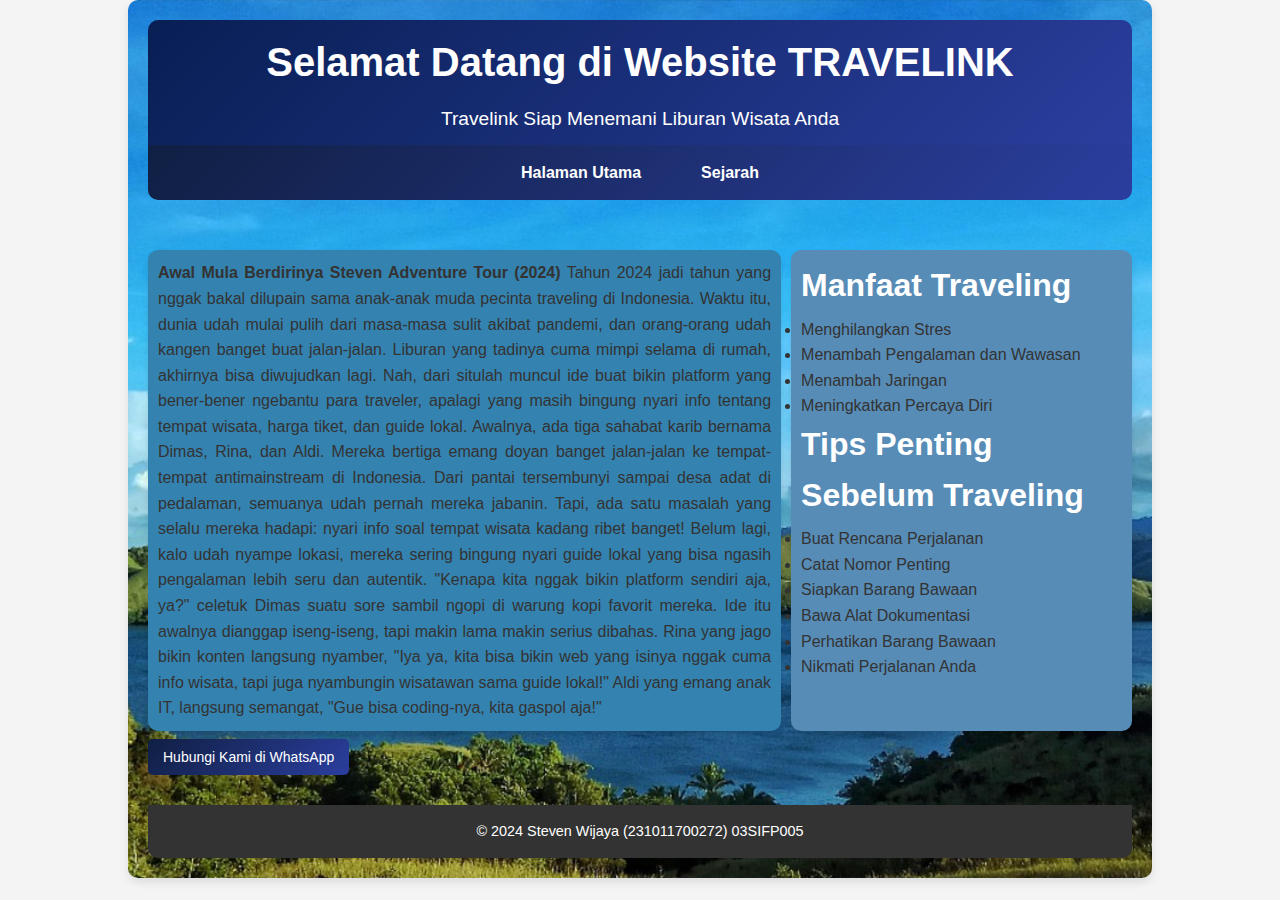
<file: index.html>
<!DOCTYPE html>
<html lang="en">
<head>
    <meta charset="UTF-8">
    <meta name="viewport" content="width=device-width, initial-scale=1.0">
    <title>Travelinkk</title>
    <link rel="icon" href="trav.jpeg">
    <link rel="stylesheet" href="bb.css">
</head>
<body>
    <div id="container">
        <header id="header">
            <h1 class="hw1">Selamat Datang di Website TRAVELINK</h1>
            <p class="haha">Travelink Siap Menemani Liburan Wisata Anda</p>
        </header>

        <nav>
            <ul>
                <li><a href="home.html">Halaman Utama</a></li>
                <li><a href="index.html">Sejarah</a></li>
            </ul>
        </nav>

        <div class="greeting-container" id="greetingContainer"></div>

        <div class="container">
            <div class="left">
            <p><b>Awal Mula Berdirinya Steven Adventure Tour (2024)</b>
                Tahun 2024 jadi tahun yang nggak bakal dilupain sama anak-anak muda pecinta traveling di Indonesia. Waktu itu, dunia udah mulai pulih dari masa-masa sulit akibat pandemi, dan orang-orang udah kangen banget buat jalan-jalan. Liburan yang tadinya cuma mimpi selama di rumah, akhirnya bisa diwujudkan lagi. Nah, dari situlah muncul ide buat bikin platform yang bener-bener ngebantu para traveler, apalagi yang masih bingung nyari info tentang tempat wisata, harga tiket, dan guide lokal.
                
                Awalnya, ada tiga sahabat karib bernama Dimas, Rina, dan Aldi. Mereka bertiga emang doyan banget jalan-jalan ke tempat-tempat antimainstream di Indonesia. Dari pantai tersembunyi sampai desa adat di pedalaman, semuanya udah pernah mereka jabanin. Tapi, ada satu masalah yang selalu mereka hadapi: nyari info soal tempat wisata kadang ribet banget! Belum lagi, kalo udah nyampe lokasi, mereka sering bingung nyari guide lokal yang bisa ngasih pengalaman lebih seru dan autentik.
                
                "Kenapa kita nggak bikin platform sendiri aja, ya?" celetuk Dimas suatu sore sambil ngopi di warung kopi favorit mereka. Ide itu awalnya dianggap iseng-iseng, tapi makin lama makin serius dibahas. Rina yang jago bikin konten langsung nyamber, "Iya ya, kita bisa bikin web yang isinya nggak cuma info wisata, tapi juga nyambungin wisatawan sama guide lokal!" Aldi yang emang anak IT, langsung semangat, "Gue bisa coding-nya, kita gaspol aja!"</p>
            </div>

            <div class="right">
                <h1>Manfaat Traveling</h1>
                    <li>Menghilangkan Stres<br>
                    <li>Menambah Pengalaman dan Wawasan<br>
                    <li>Menambah Jaringan</li>
                    <li>Meningkatkan Percaya Diri</li>

                <h1>Tips Penting Sebelum Traveling</h1>
                    <li>Buat Rencana Perjalanan</li>
                    <li>Catat Nomor Penting</li>
                    <li>Siapkan Barang Bawaan</li>
                    <li>Bawa Alat Dokumentasi</li>
                    <li>Perhatikan Barang Bawaan</li>
                    <li>Nikmati Perjalanan Anda</li>
                
            </div>
        </div>

        <button class="btn"><a href="https://wa.me/6285176901423?text=Halo%20saya%20ingin%20bertanya%20tentang%20Travelinkk" target="_blank">Hubungi Kami di WhatsApp</a></button>

        <script src="container.js"></script>
        <script src="header.js"></script>
        <footer class="hoho">
            <p>&copy; 2024 Steven Wijaya (231011700272) 03SIFP005</p>
        </footer>
    </div>
</body>
</html>
</file>
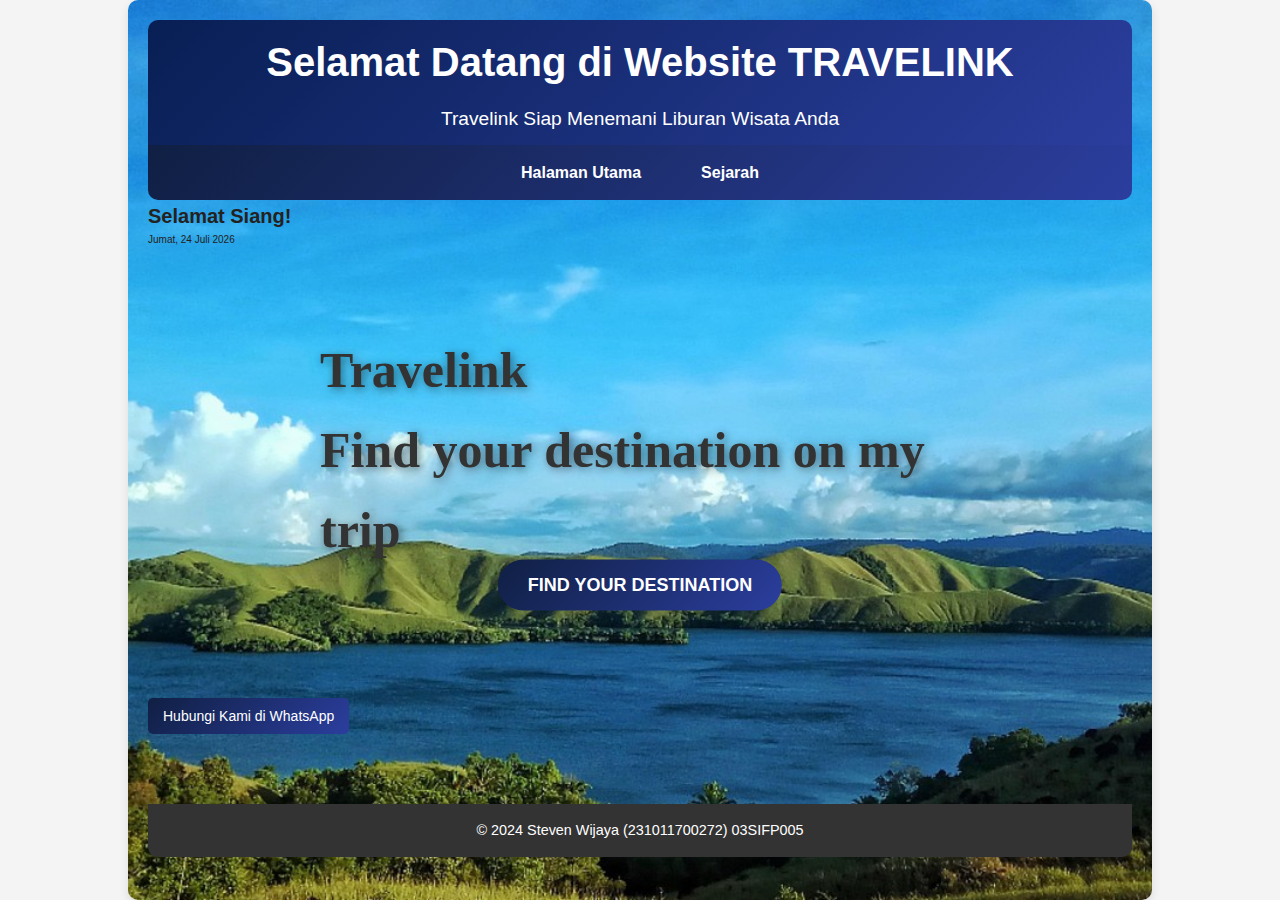
<file: home.html>
<!DOCTYPE html>
<html lang="en">
<head>
    <meta charset="UTF-8">
    <meta name="viewport" content="width=device-width, initial-scale=1.0">
    <title>Travelinkk</title>
    <link rel="icon" href="trav.jpeg">
    <link rel="stylesheet" href="hh.css">
</head>
<body>
    <div id="container">
        <header id="header">
            <h1>Selamat Datang di Website TRAVELINK</h1>
            <p>Travelink Siap Menemani Liburan Wisata Anda</p>
        </header>
        <nav>
            <ul>
                <li><a href="home.html">Halaman Utama</a></li>
                <li><a href="index.html">Sejarah</a></li>
            </ul>
        </nav>

        <div class="greeting-container" id="greetingContainer"></div>
    <script src="javascript.js"></script>
    <h1 class="xixi">Travelink<br>
        Find your destination on my trip</h1>
        <button class="xoxo"><a href="destinasiii.html">Find your destination</a></button>
    
       

    <button class="btn"><a href="https://wa.me/6285176901423?text=Halo%20saya%20ingin%20bertanya%20tentang%20Travelinkk" target="_blank">Hubungi Kami di WhatsApp</a></button>
        <script src="container.js"></script>
        <script src="header.js"></script>
        <footer><p>&copy; 2024 Steven Wijaya (231011700272) 03SIFP005</p>
        </footer>
            
    </div>
</body>
</html>
</file>
<file: bb.css>
/* Reset Styles */
* {
    margin: 0;
    padding: 0;
    box-sizing: border-box;
    font-family: 'Arial', sans-serif;   
}

/* Body Styling */
body {
    background-color: #f4f4f4;
    color: #333;
    line-height: 1.6;
    overflow: hidden;
}

/* Container */
#container {
    width: 80%;
    margin: 0 auto;
    padding: 20px;
    overflow: hidden;
    background-image: url('gambar/danau\ senn.jpg'); /* Gambar pertama */
    background-size: cover;
    background-position: center;
    height: 100%;
    box-shadow: 0 4px 10px rgba(0, 0, 0, 0.1);
    border-radius: 10px;
}

/* Header */
header {
    text-align: center;
    padding: 10px 0;
    background: linear-gradient(135deg, #081f54, #2b3e9e);
    color: white;
    border-radius: 10px 10px 0 0;
    animation: slideUpDown 3s infinite alternate ease-in-out;
}

header h1 {
    font-size: 2.5rem;
    margin-bottom: 10px;
}

header p {
    font-size: 1.2rem;
}

/* Navigation */
nav ul {
    list-style: none;
    display: flex;
    justify-content: center;
    background: linear-gradient(135deg, #101f43, #2b3e9e);
    padding: 15px;
    border-radius: 0 0 10px 10px;
}

nav ul li {
    margin: 0 10px;
}

nav ul li a {
    color: white;
    text-decoration: none;
    font-weight: bold;
    padding: 10px 20px;
    transition: background-color 0.3s ease;
}

nav ul li a:hover {
    background-color: #005fa3;
    border-radius: 5px;
}
/* Main Content */
.container {
    display: flex;
    justify-content: space-between;
    gap: 10px;
    margin-top: 50px; /* Tambahkan jarak 40px dari header */
}

.left {
    background-color: #3382b0;
    border-radius: 10px;
    padding: 10px;
    width: 65%;
    height: 70%;
    box-shadow: 0 4px 6px rgba(0, 0, 0, 0.1);
}
.right {
    background-color: #578cb7;
    border-radius: 10px;
    padding: 10px;
    width: 35%;
    box-shadow: 0 4px 6px rgba(0, 0, 0, 0.1);
}

.left img {
    display: block;
    margin: 0 auto 5px;
    border-radius: 10px;
}

.left p {
    text-align: justify;
}

.right h1 {
    margin-bottom: 5px;
    color: #ffffff;
}

.right ul {
    margin-left: 20px;
    list-style-type: disc;
}

.right ul li {
    margin-bottom: 10px;
}

/* Button */
button {
    background: linear-gradient(135deg, #101f43, #2b3e9e);
    color: white;
    border: none;
    padding: 10px 15px;
    cursor: pointer;
    border-radius: 5px;
    font-size: 14px;
    margin-top: 8px;
    transition: background-color 0.3s;
}

button a {
    color: white;
    text-decoration: none;
}

button:hover {
    background-color: #3d538e;
}

/* Footer */
footer {
    background: #333;
    color: white;
    text-align: center;
    padding: 15px 0;
    border-radius: 0 0 10px 10px;
    margin-top: 30px;
}

footer p {
    font-size: 0.9rem;
}

/* Responsiveness */
@media (max-width: 768px) {
    nav ul {
        flex-direction: column;
        text-align: center;
    }

    .container {
        flex-direction: column;
    }

    .left, .right {
        width: 100%;
    }
}

/* Animasi */
@keyframes slideUpDown {
    0% {
        transform: translateY(0);
    }
    100% {
        transform: translateY(15px);
    }
}

#header {
    animation: slideUpDown 3s infinite alternate ease-in-out;
}

/* Modal Styling */
.modal {
    display: none;
    position: fixed;
    top: 0;
    left: 0;
    width: 100%;
    height: 100%;
    background-color: rgba(0, 0, 0, 0.8);
    justify-content: center;
    align-items: center;
    z-index: 1000;
}

.modal-content {
    width: auto;
    height: auto;
    padding: 20px;
    background-color: #fff;
    border-radius: 10px;
    display: flex;
    align-items: center;
    gap: 15px;
    justify-content: center;
}

.modal-image img {
    max-width: 50%;
    max-height: 50%;
    object-fit: contain;
    border-radius: 10px;
}

.modal-description {
    max-width: 200px;
    text-align: justify;
    font-size: 14px;
}

.close {
    position: absolute;
    top: 20px;
    right: 30px;
    font-size: 30px;
    color: white;
    cursor: pointer;
}

.close:hover {
    color: red;
}
</file>
<file: hh.css>
/* Reset Styles */
* {
    margin: 0;
    padding: 0;
    box-sizing: border-box;
    font-family: 'Arial', sans-serif;
}

/* Body Styling */
html, body {
    background-color: #f4f4f4;
    color: #000000;
    overflow: hidden;
    line-height: 1.6;
    height: 100%;
}

/* Container */
#container {
    margin: 0 auto;
    padding: 20px;
    background-image: url('gambar/danau\ senn.jpg');
    background-size: cover;
    background-position: center;
    width: 80%;
    height: 100%;
    box-shadow: 0 4px 10px rgba(0, 0, 0, 0.1);
    border-radius: 10px;
}

/* Header Styling */
header {
    text-align: center;
    padding: 10px 0;
    background: linear-gradient(135deg, #081f54, #2b3e9e);
    color: white;
    border-radius: 10px 10px 0 0;
    animation: slideUpDown 5s ease-in-out infinite; /* Perbaikan disini */
}

@keyframes slideUpDown {
    0% {
        transform: translateY(0);
    }
    50% {
        transform: translateY(15px);
    }
    100% {
        transform: translateY(0); /* Supaya kembali ke posisi awal */
    }
}

header h1 {
    font-size: 2.5rem;
    margin-bottom: 10px;
}

header p {
    font-size: 1.2rem;
}

.xixi {
    position: absolute;
    top: 50%; 
    left: 50%; 
    transform: translate(-50%, -50%);
    font-size: 50px;
    color: #333;
    font-family: 'Times New Roman', Times, serif;
    text-shadow: 2px 2px 10px rgba(0, 0, 0, 0.5);
    animation: pulse 2s infinite ease-in-out;
}

@keyframes pulse {
    0% {
        transform: translate(-50%, -50%) scale(1);
    }
    50% {
        transform: translate(-50%, -50%) scale(1.1);
    }
    100% {
        transform: translate(-50%, -50%) scale(1);
    }
}

/* Navigation */
nav ul {
    list-style: none;
    display: flex;
    justify-content: center;
    background: linear-gradient(135deg, #101f43, #2b3e9e);
    padding: 15px;
    border-radius: 0 0 10px 10px;
}

nav ul li {
    margin: 0 10px;
}

nav ul li a {
    color: white;
    text-decoration: none;
    font-weight: bold;
    padding: 10px 20px;
    transition: background-color 0.3s ease;
}

nav ul li a:hover {
    background-color: #005fa3;
    border-radius: 5px;
}

.greeting-container {
    width: 50%; /* Sesuaikan lebar secara otomatis */
    max-width: 500px; /* Batas maksimal lebar */
    color: rgb(36, 33, 33); /* Warna teks */
    font-size: 10px; /* Ukuran font lebih kecil */
}


/* Main Content */
.content {
    padding: 0px;
}

.content img {
    float: left;
    margin-right: 10px;
    border-radius: 10px;
}

.hihi {
    font-size: 1.1rem;
    text-align: justify;
}

.hihi h1 {
    font-size: 1.8rem;
    color: #0078D7;
    margin-top: 20px;
}

/* Gallery Styling */
.gallery {
    display: flex;
    flex-wrap: wrap;
    justify-content: center;
    gap: 10px;
    margin: 10px 0;
    padding: 10px;
}

.image-container {
    position: relative;
    width: 250px;
    height: 150px;
    overflow: hidden;
    border-radius: 10px;
    box-shadow: 0 4px 8px rgba(0, 0, 0, 0.2);
}

.image-container img {
    width: 100%;
    height: 100%;
    object-fit: cover;
    cursor: pointer;
    transition: transform 0.3s;
}

.image-container img:hover {
    transform: scale(1.05);
}

.hidden-text {
    display: none;
    position: absolute;
    bottom: 0;
    background-color: rgba(0, 0, 0, 0.7);
    color: white;
    padding: 10px;
    width: 100%;
    text-align: center;
    font-size: 14px;
    box-sizing: border-box;
}

.gallery-item:hover .hidden-text {
    display: block;
}

/* Form Section */
.contact-us {
    background: #f9f9f9;
    padding: 30px;
    border-radius: 10px;
    box-shadow: 0 4px 6px rgba(0, 0, 0, 0.1);
    margin-top: 30px;
}

.contact-us form .form-row {
    margin-bottom: 15px;
}

.contact-us label {
    display: block;
    margin-bottom: 5px;
    font-weight: bold;
    color: #333;
}

.contact-us input[type="text"],
.contact-us input[type="email"],
.contact-us textarea {
    width: 100%;
    padding: 10px;
    border: 1px solid #ccc;
    border-radius: 5px;
}

.contact-us button {
    background-color: #0078D7;
    color: white;
    border: none;
    padding: 10px 20px;
    font-size: 1rem;
    cursor: pointer;
    border-radius: 5px;
    transition: background-color 0.3s;
}

.contact-us button:hover {
    background-color: #005fa3;
}

.xoxo {
    background: linear-gradient(135deg, #101f43, #2b3e9e);
    color: white;
    border: none;
    padding: 15px 30px;
    position: absolute;
    top: 65%; 
    left: 50%; 
    transform: translate(-50%, -50%);
    cursor: pointer;
    border-radius: 50px;
    font-size: 18px;
    font-weight: bold;
    text-transform: uppercase;
    transition: background 0.3s ease, transform 0.3s ease;
    text-decoration: none; /* Menghilangkan garis bawah */
}

.xoxo a {
    color: white;
    text-decoration: none; /* Pastikan juga elemen <a> di dalam xoxo tidak bergaris bawah */
}

.xoxo:hover {
    background: linear-gradient(135deg, #0078d7, #00c6ff);
    transform: translate(-50%, -50%) scale(1.1);
}

.btn {
    background: linear-gradient(135deg, #101f43, #2b3e9e);
    color: white;
    border: none;
    padding: 10px 15px;
    cursor: pointer;
    border-radius: 5px;
    font-size: 14px;
    margin-top: 450px;
    transition: background-color 0.3s;
}

.btn a {
    color: white;
    text-decoration: none;
}

.btn :hover {
    background-color: #3d538e;
}
footer {
    background: #333;
    color: white;
    text-align: center;
    padding: 15px 0;
    border-radius: 0 0 10px 10px;
    margin-top: 70px;
}

footer p {
    font-size: 0.9rem;
}
</file>
